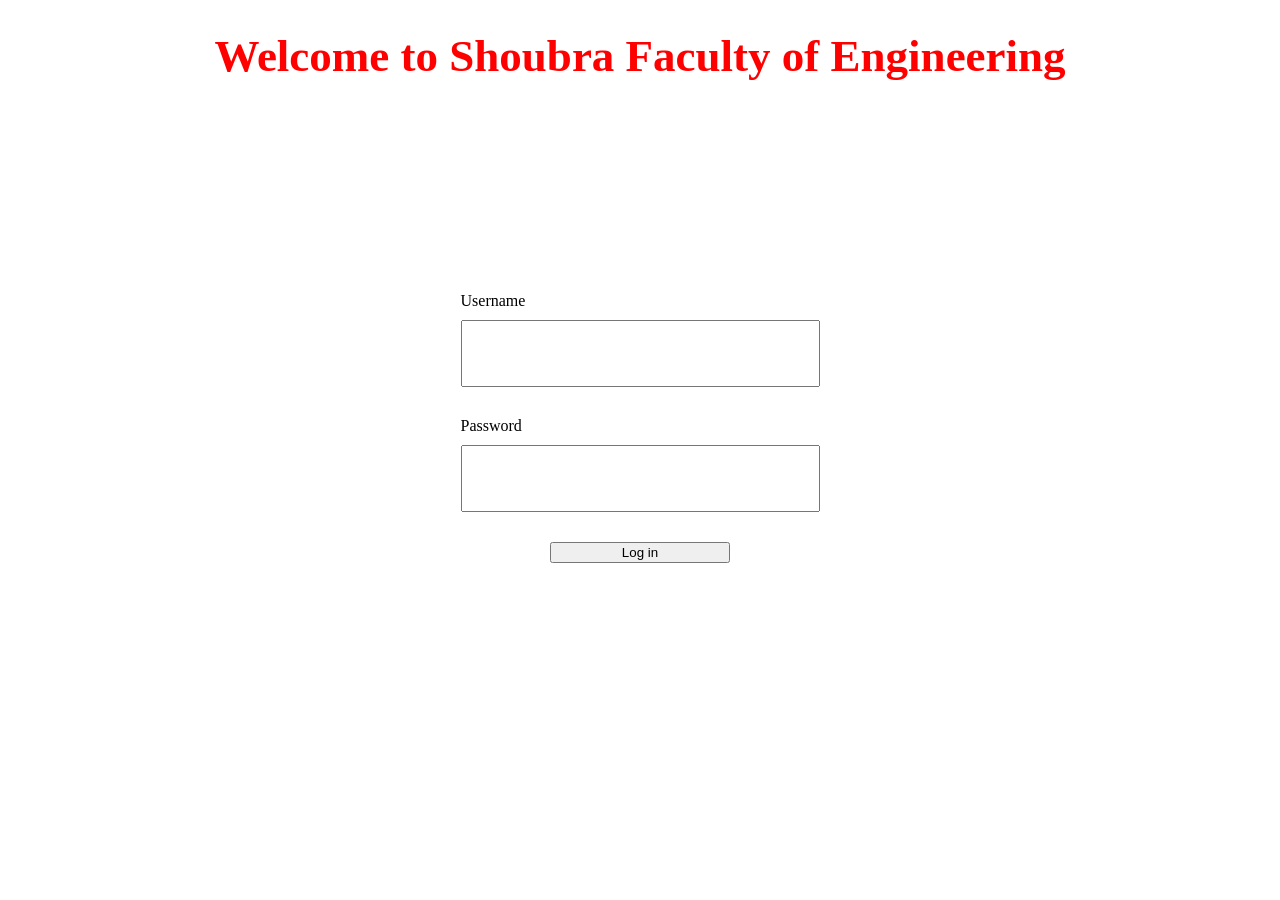
<file: index.html>
<!DOCTYPE html>
    <html>
        <head>

            <link rel="stylesheet" href="Omar-Mohamed-Madboli.css">
        <!-- عنوان الصفحة الى بيظهر فوق -->
            <title>
            Log in
            </title>

        </head>
    <body>
        <h1 class="Welcome-to-Shoubra-faculty-of-engineering" align="center">Welcome to Shoubra Faculty of Engineering</h1>

     <!-- امر ال ديف الى تحت ده بيحط كل ما بداخله داخل حاوية بحيث يسهل التعديل علي كل ما بداخله مره واحدة بدل ميدى لكل واحد كلاس واعدل عليه لوحده -->
        <div class="inputs-container">

            <!-- دا بداية الفورم اما الأكشن الى جمب كلمة فورم دا بيوديك على صفحة عمر عثمان  -->
            <form action="Omar-Othman-page.html">
                 
               <label for="Username">Username</label>                 <!-- ادراج كلمة يوزرنيم -->
               <input type="text" name="username" id="username">      <!-- ادراج امر ادخال اليوزرنيم -->
               <label for="Password">Password</label>                 <!-- ادراج كلمة باسورد -->
               <input type="password" name="password" id="password">  <!-- ادراج امر ادخال الباسورد -->
               <input type="submit" value="Log in">                   <!-- ادراج امر تسجيل الدخول -->
                 
            </form>
             
        </div>

    </body>

    </html>
</file>
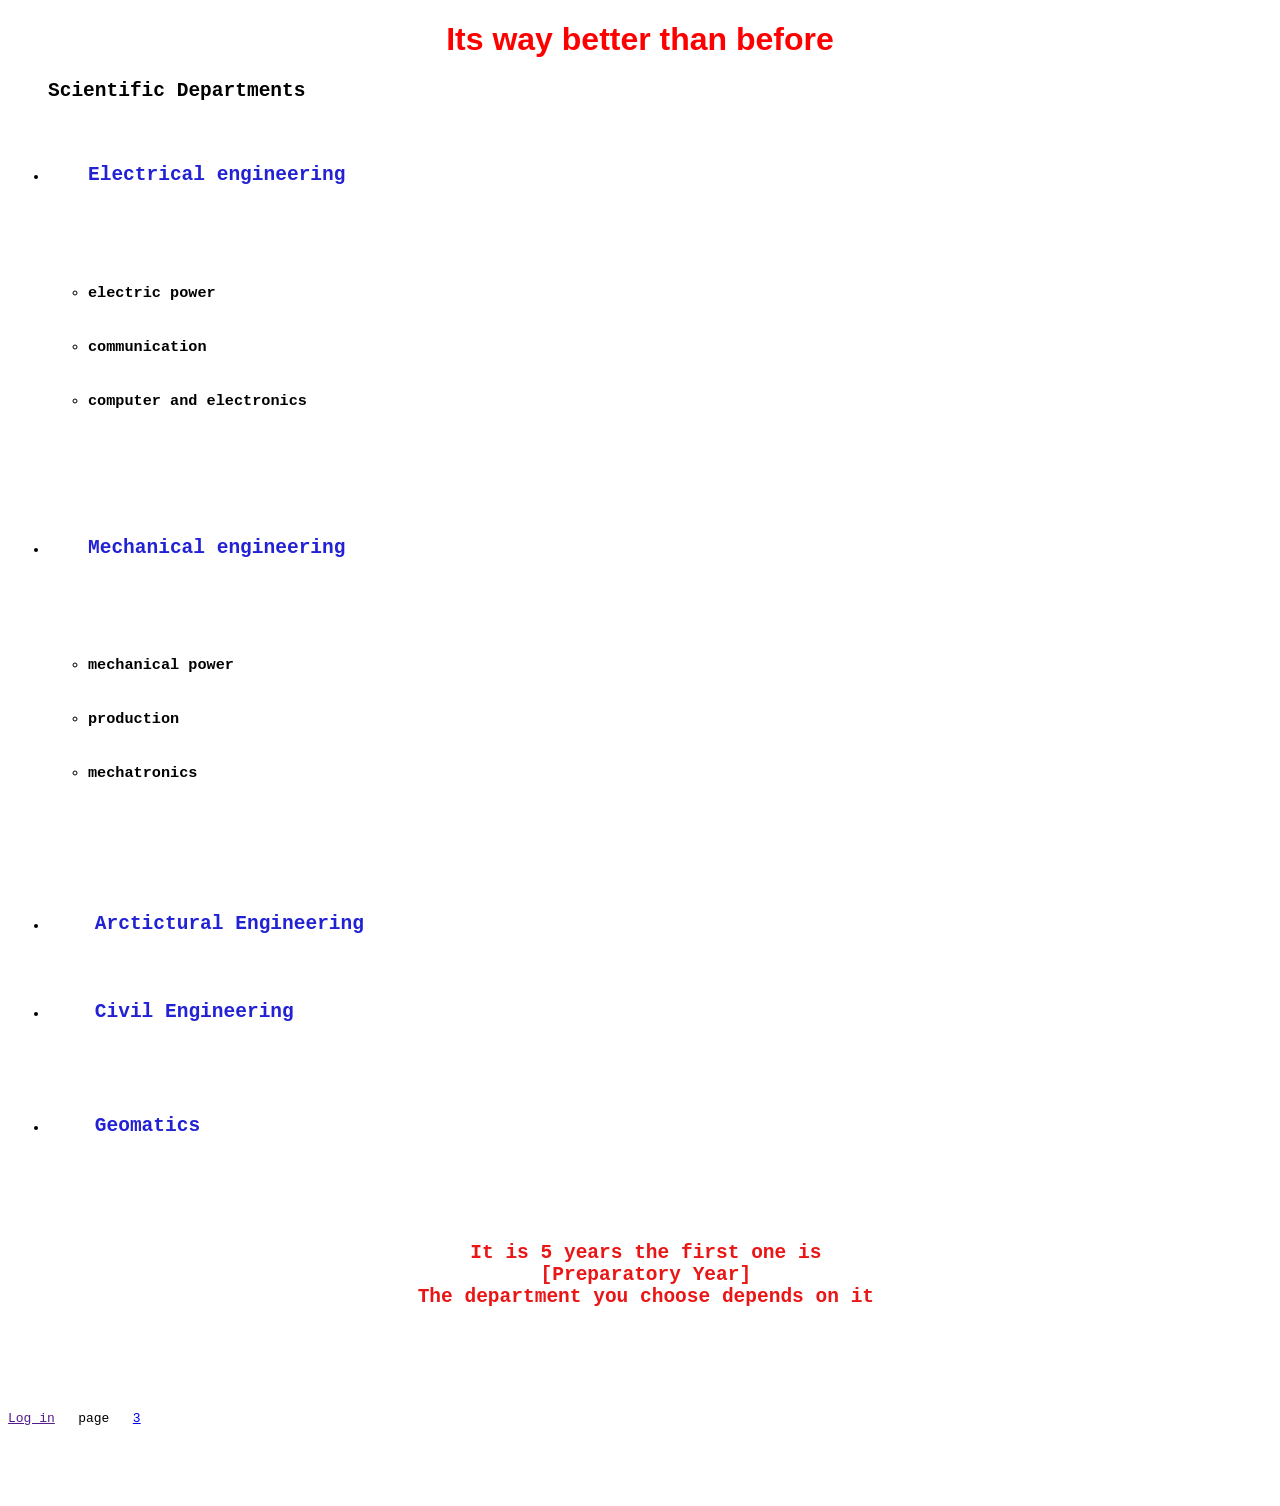
<file: omar - Copy.html>
<!DOCTYPE html>
<html>

<head>
    <title>SHUBRA FUCULTY OF ENGINEERING</title>
    <link rel="stylesheet" href="omar.css">
</head>

<body>
    <h1 class="title" align="center">Its way better than before </h1>
    <pre><ul class="uol" ><h2>Scientific Departments</h2>
    <li><ul><h2><a href="https://feng.bu.edu.eg/departments/electrical-engineering" >Electrical engineering</a></h2>
    <h3>  
    <li>electric power</li>
    <Li>communication</Li>
    <li>computer and electronics</li>
    </h3>
    </ul></li>
    <li><ul><h2><a href=" https://feng.bu.edu.eg/departments/mechanical-engineering" >Mechanical engineering</a></h2>
    <h3>
    <li>mechanical power</li>
    <Li>production</Li>
    <li>mechatronics</li>
    </h3>
    </ul></li>
        <li><h2><a href="https://feng.bu.edu.eg/departments/architectural-engineering" ><pre>    Arctictural Engineering</pre></a></h2></li>
    <li><h2><a href="https://feng.bu.edu.eg/departments/civil-engineering" >    Civil Engineering</a></h2>   
    </h3></li>
            <li><h2><a href="https://feng.bu.edu.eg/departments/geomatics-department">    Geomatics</a></h2></li>
        </ul>
    <pre><h2 align="center" class="end">  It is 5 years the first one is 
 [Preparatory Year]
 The department you choose depends on it</h2> 
               </pre>
                <Pre><a href="">Log in</a>   page   <a href="Contact-us.html">3</a></Pre>
    </body>
    </html>
</file>
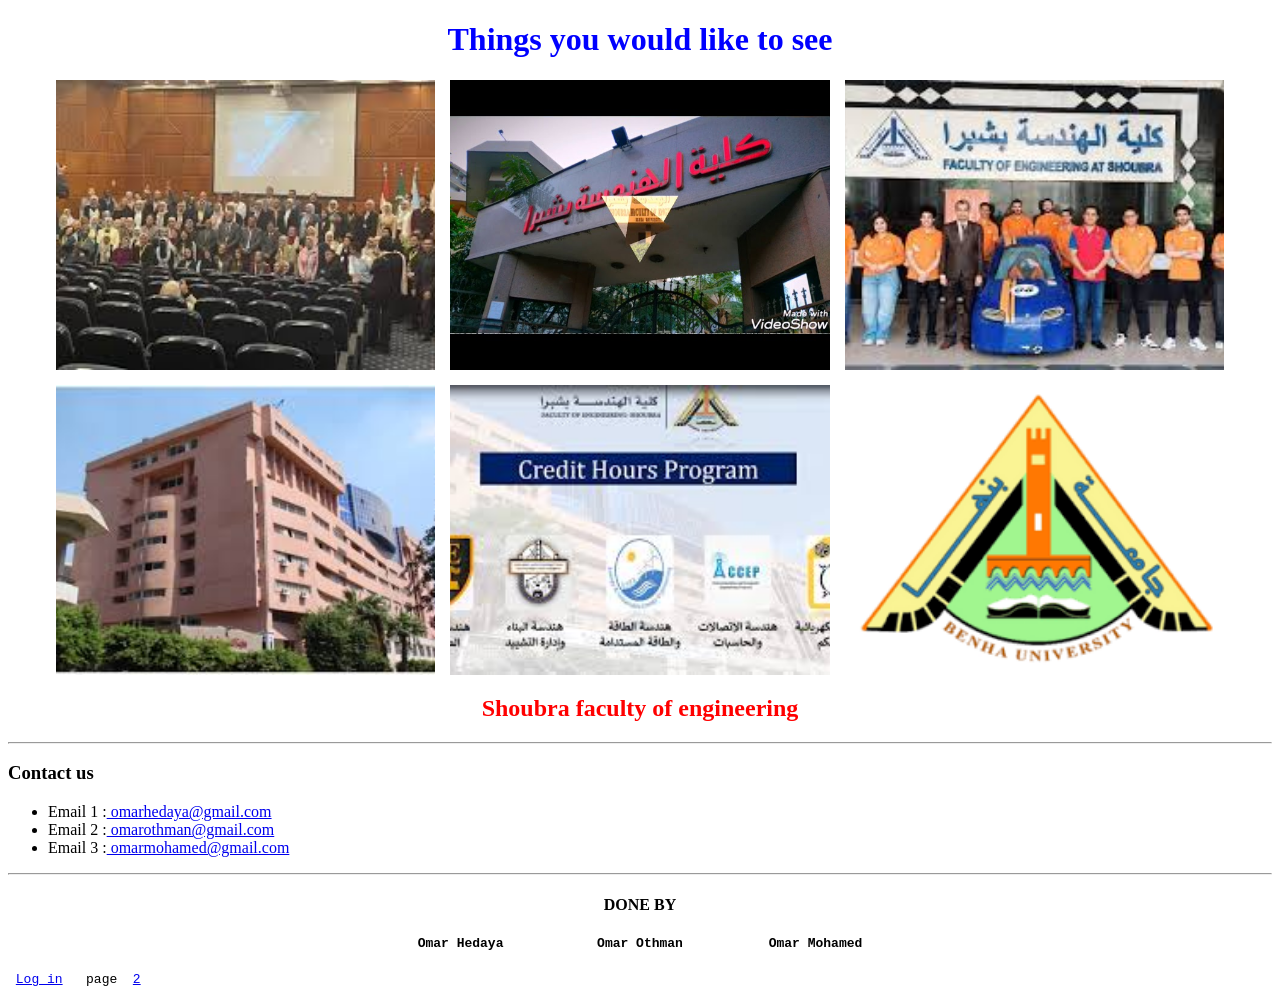
<file: Omar Hedaya-page.html>
<!DOCTYPE html>
    <html>
        <head>
            <title> Contact us </title>
            <!-- The code that links html and css each other -->
            <link rel="stylesheet" href="Omar-Hedaya.css">
        </head>
        <body>
            <h1 class="العنوان"> Things you would like to see </h1>
            <!-- div دا الحاوية الى بتشيل كل ما بداخلها -->
            <div class="تنسيق-الصور">
                <img src="Images/(1).jpg" >
                <img src="Images/(2).jpg" >
                <img src="Images/(3).jpg" >
                <img src="Images/(4).jpg" >
                <img src="Images/(5).jpg" >
                <img src="Images/(6).png" >
            </div>

            <h2 class="Shoubra-faculty-of-engineering" align="center"> Shoubra faculty of engineering  </h2>
            
            <hr>
            
            <h3> Contact us </h3> 
            <!-- Contact List -->
            <ul>
                <li> Email 1 :<a href="mailto:omarhedaya@gmail.com"> omarhedaya@gmail.com </a> </li>
                <li> Email 2 :<a href="mailto:omaothman@gmail.com"> omarothman@gmail.com </a> </li>
                <li> Email 3 :<a href="mailto:omarmohamed@gmail.com"> omarmohamed@gmail.com </a> </li>
            </ul>
            
            <hr>
            
                <H4 align="center">DONE BY</H4> 
            <h4><pre align="center">Omar Hedaya            Omar Othman           Omar Mohamed</pre></h4> 
            <pre> <a href="index.html">Log in</a>   page  <a href="Omar-Othman-page.html">2</a> </pre>
            
        </body>
    </html>
</file>
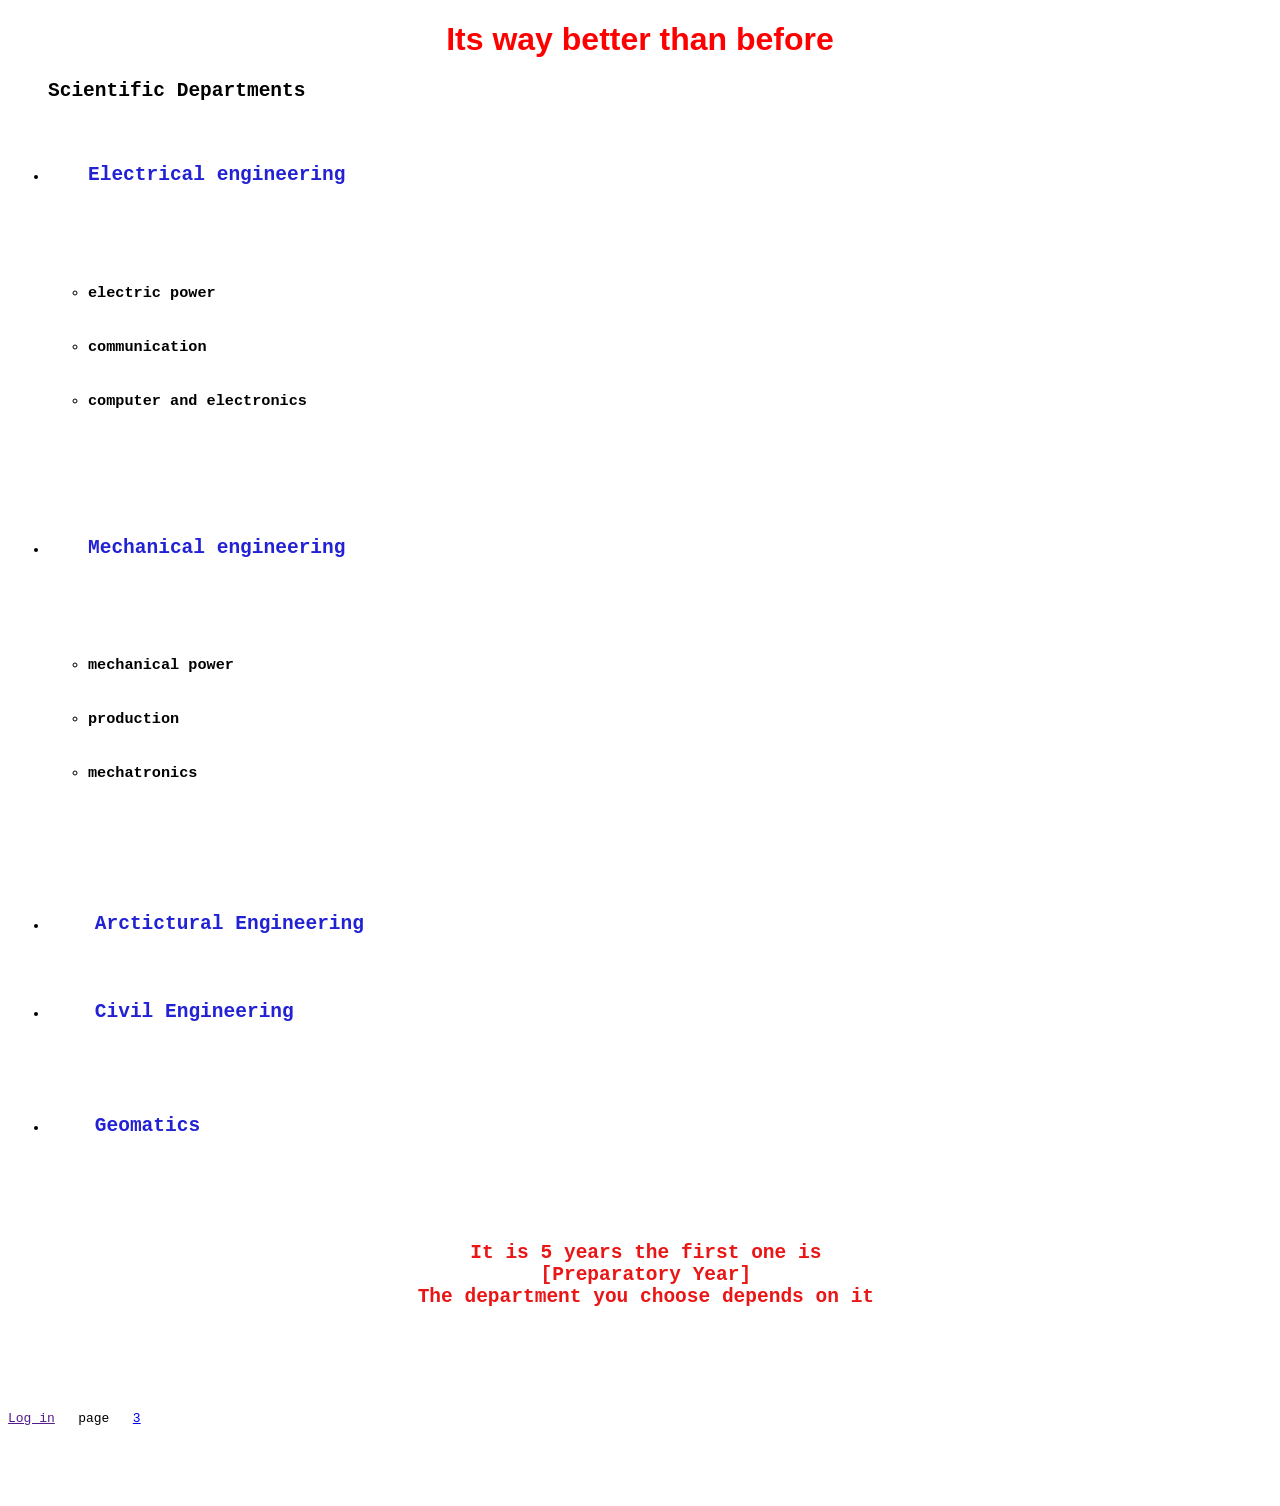
<file: Omar Othman-page.html>
<!DOCTYPE html>
<html>

<head>
    <title>SHUBRA FUCULTY OF ENGINEERING</title>
    <link rel="stylesheet" href="omar.css">
</head>

<body>
    <h1 class="title" align="center">Its way better than before </h1>
    <pre><ul class="uol" ><h2>Scientific Departments</h2>
    <li><ul><h2><a href="https://feng.bu.edu.eg/departments/electrical-engineering" >Electrical engineering</a></h2>
    <h3>  
    <li>electric power</li>
    <Li>communication</Li>
    <li>computer and electronics</li>
    </h3>
    </ul></li>
    <li><ul><h2><a href=" https://feng.bu.edu.eg/departments/mechanical-engineering" >Mechanical engineering</a></h2>
    <h3>
    <li>mechanical power</li>
    <Li>production</Li>
    <li>mechatronics</li>
    </h3>
    </ul></li>
        <li><h2><a href="https://feng.bu.edu.eg/departments/architectural-engineering" ><pre>    Arctictural Engineering</pre></a></h2></li>
    <li><h2><a href="https://feng.bu.edu.eg/departments/civil-engineering" >    Civil Engineering</a></h2>   
    </h3></li>
            <li><h2><a href="https://feng.bu.edu.eg/departments/geomatics-department">    Geomatics</a></h2></li>
        </ul>
    <pre><h2 align="center" class="end">  It is 5 years the first one is 
 [Preparatory Year]
 The department you choose depends on it</h2> 
               </pre>
                <Pre><a href="">Log in</a>   page   <a href="Omar Hedaya-page.html">3</a></Pre>
    </body>
    </html>
</file>
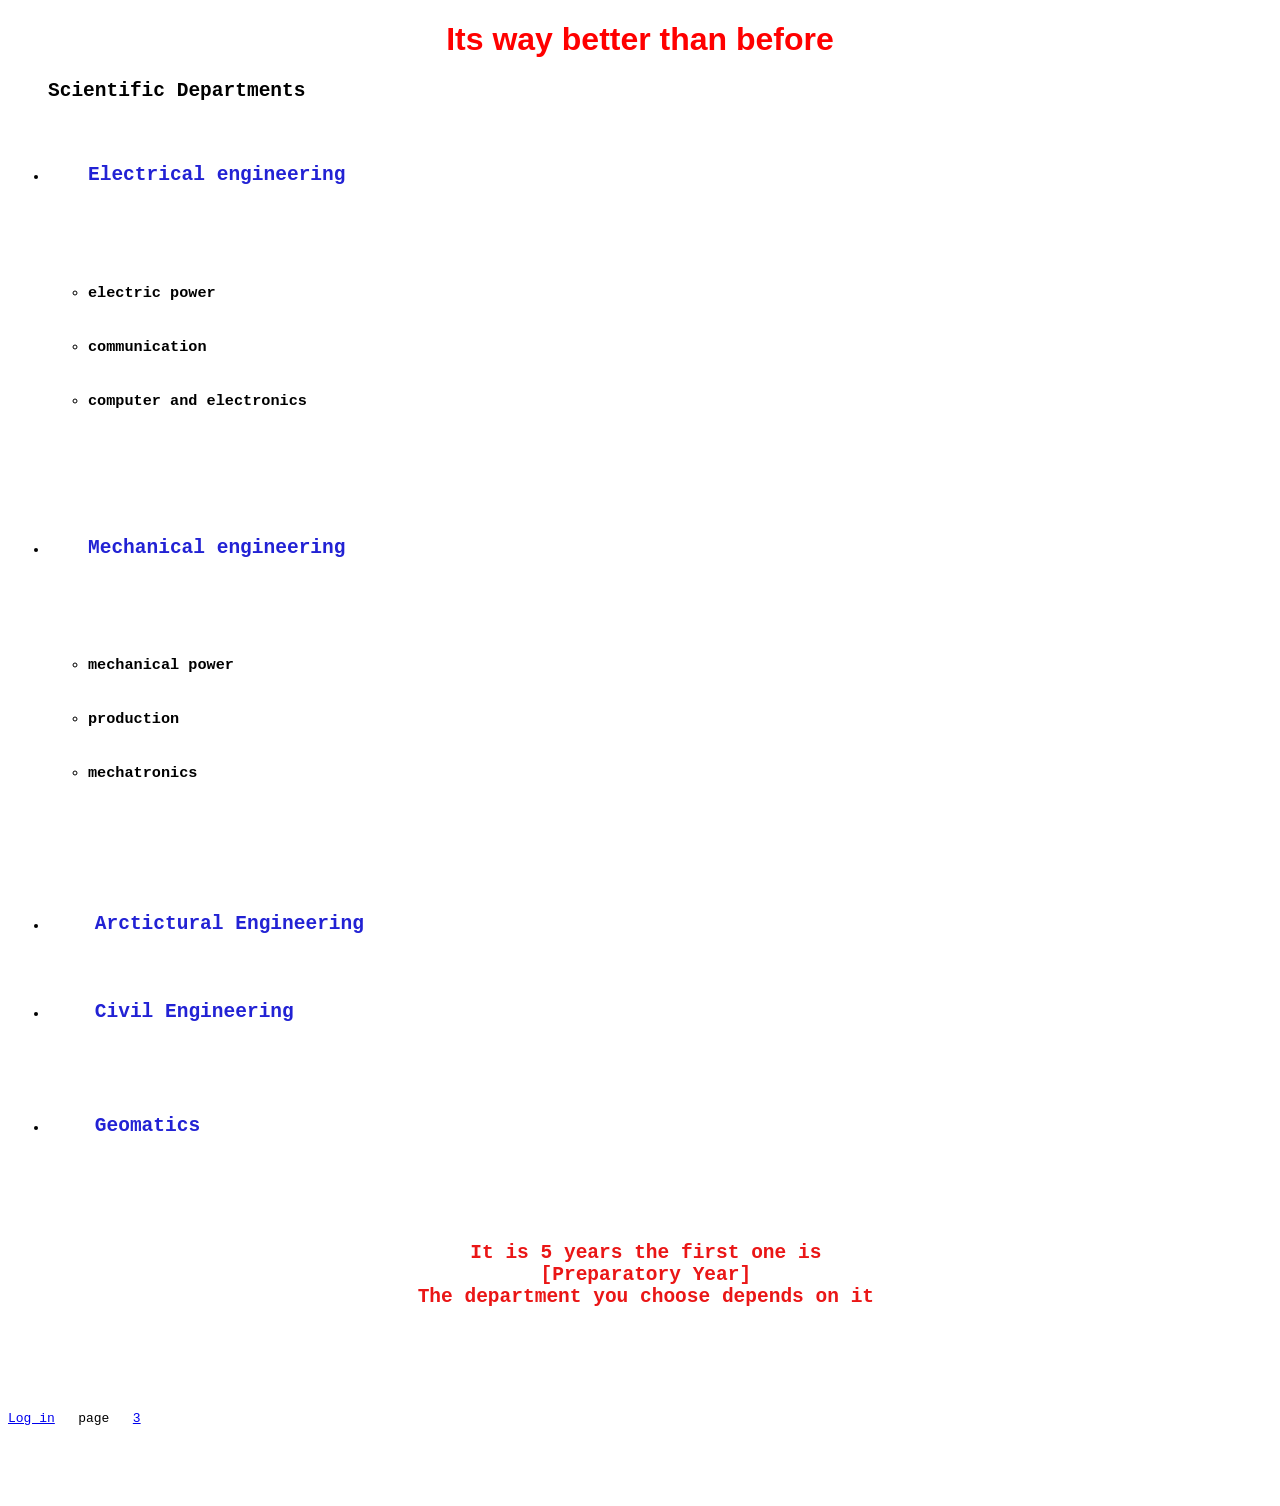
<file: Omar-Othman-page.html>
<!DOCTYPE html>
<html>

<head>
    <title>SHUBRA FUCULTY OF ENGINEERING</title>
    <link rel="stylesheet" href="Omar-Othman.css">
</head>

<body>
    <h1 class="title" align="center">Its way better than before </h1>
    <pre><ul class="uol" ><h2>Scientific Departments</h2>
    <li><ul><h2><a href="https://feng.bu.edu.eg/departments/electrical-engineering" >Electrical engineering</a></h2>
    <h3>  
    <li>electric power</li>
    <Li>communication</Li>
    <li>computer and electronics</li>
    </h3>
    </ul></li>
    <li><ul><h2><a href=" https://feng.bu.edu.eg/departments/mechanical-engineering" >Mechanical engineering</a></h2>
    <h3>
    <li>mechanical power</li>
    <Li>production</Li>
    <li>mechatronics</li>
    </h3>
    </ul></li>
        <li><h2><a href="https://feng.bu.edu.eg/index.php/departments/architecture" ><pre>    Arctictural Engineering</pre></a></h2></li>
    <li><h2><a href="https://feng.bu.edu.eg/departments/civil-engineering" >    Civil Engineering</a></h2>   
    </h3></li>
            <li><h2><a href="https://feng.bu.edu.eg/departments/geomatics-department">    Geomatics</a></h2></li>
        </ul>
    <pre><h2 align="center" class="end">  It is 5 years the first one is 
 [Preparatory Year]
 The department you choose depends on it</h2> 
               </pre>
                <Pre><a href="index.html">Log in</a>   page   <a href="Omar Hedaya-page.html">3</a></Pre>
    </body>
    </html>
</file>
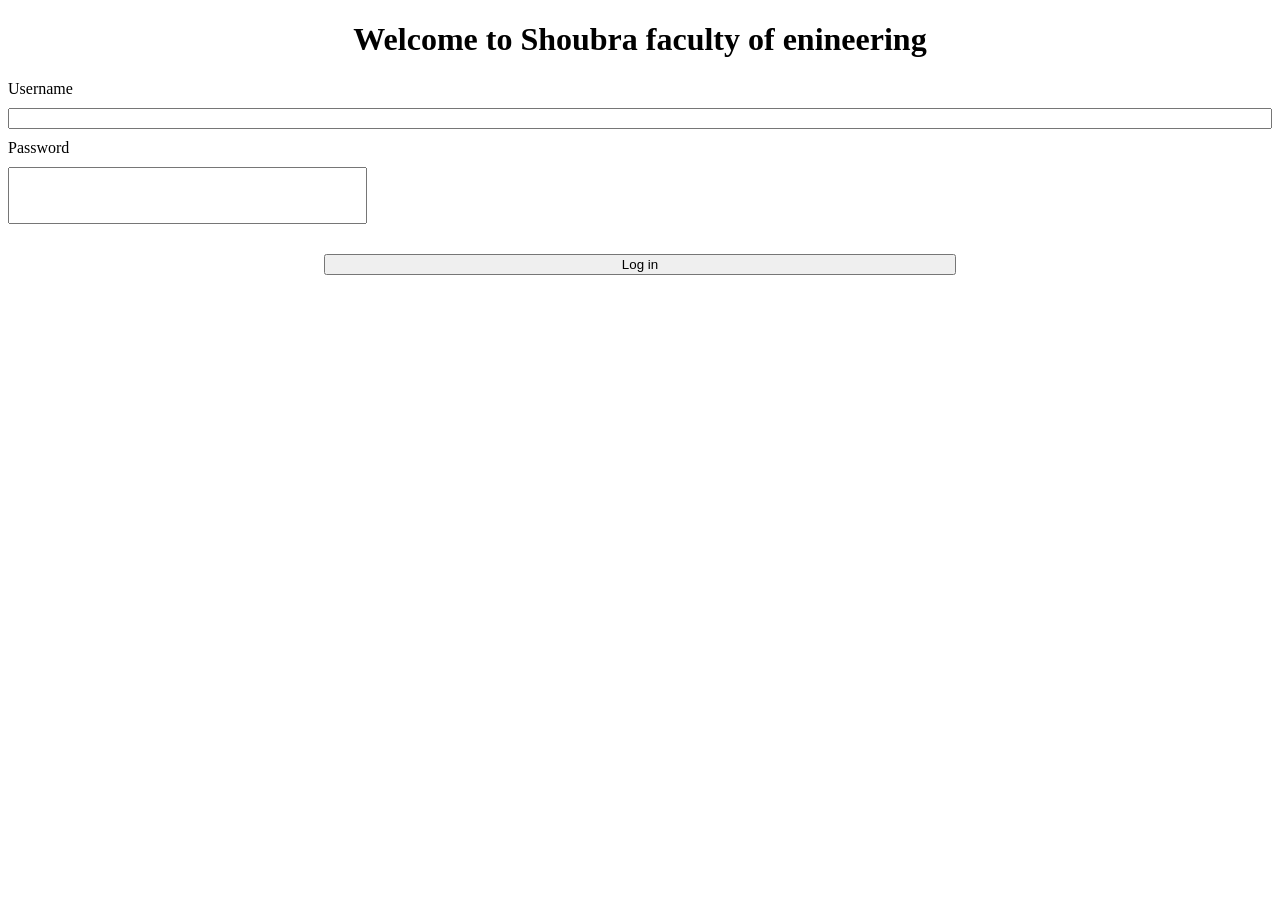
<file: page1.html>
<!DOCTYPE html>
<html>
<head>

     <link rel="stylesheet" href="page1.css">
<title>
Log in
</title>
</head>
<body>
     <h1 class="Welcome to Shoubra faculty of enineering" align="center">Welcome to Shoubra faculty of enineering</h1>
<div class="container">
     
<form action="https://omarhedaya2007-creat.github.io/HTML-AND-CSS-PROJECT/omar%20-%20Copy.html">
               <label for="Username">Username</label>
               <input type="username" name="username" id="username"
               <label for="Password">Password</label>
               <input type="password" name="password" id="password">
               <input type="submit" value="Log in">
</form>
</div>

</body>

</html>
</file>
<file: Omar-Mohamed-Madboli.css>
/* تنسيق النص الترحيبي الخاص بكلية هندسة شبرا */
.Welcome-to-Shoubra-faculty-of-engineering {
    color: red;        /* جعل لون النص أحمر */
    font-size: 45px;   /* تحديد حجم الخط وجعله 45 بيكسل*/
}

/* الحاوية الرئيسية: وظيفتها توسيط المحتوى في منتصف الشاشة */
.inputs-container {
    display: flex;
    flex-direction: column;    /* ترتيب العناصر رأسياً (تحت بعضها) */
    justify-content: center;   /* توسيط رأسي */
    align-items: center;       /* توسيط أفقي */
    height: 70vh;              /* بياخد %70 من طول الشاشة من فوق (كانه بياخد 70 بيكسل من فوق لكن دى بالنسبة المئوية) و بعدين يبدأ يحط المدخلات */
    gap: 50px;                 /* ترك مسافة50 بيكسل بين العنوان و الفورم */
}

/* تنسيق نموذج البيانات (الفورم) */
form {
    display: flex;             /* جعل خانات الادخال تستقبل امر الفليكس دايركشن الى تحتها */
    flex-direction: column;    /* جعل خانات الإدخال رأسياً تحت بعضها فى شكل عمود */
    gap: 10px;                 /* مسافة 10 بيكسل بين كل خانة وأخرى */
}

input[type="text"], 
input[type="password"] {
    /* بيخلى اليوزرنيم والباسورد يقبلوا امر الفليكس دايركشن الى تحت */
    display: flex;

    /* بيخلي العناصر اللي جوه (لو فيه) تترتب فوق بعضها كعمود */
    flex-direction: column;

    /* بيحدد عرض الخانة بالظبط (325 بكسل) عشان متبقاش واخدة الشاشة كلها */
    width: 325px; 

    /* أهم سطر: بيدي مساحة جوه خانة الباسورد و اليوزرنيم 16 بيكسل فوق وتحت و 15 بيكسل يمين وشمال عشان الكلام ميبقاش لزق في الحواف */
    padding: 16px 15px;     

    /* بيكبر حجم الخط اللي المستخدم بيكتبه جوه الخانة */
    font-size: 26px;   

    /* بيبعد الخانة عن اللي تحتها مسافة 20px عشان ميبقوش لزق في بعض */
    margin-bottom: 20px;

    
}

input[type="submit"] {
    /* بيخلي عرض الزرار نص عرض الفورم بالظبط (50%) */
    width: 50%;

    /* دي حركة ذكية عشان توسطن الزرار: بيبعده عن الشمال بنسبة %25  عشان يبقى تحت خانةالباسورد فى النص  بالظبط*/
    margin-left: 25%;
}
</file>
<file: omar.css>
.title{
    color: red; 
    font-family: 'Franklin Gothic Medium', 'Arial Narrow', Arial, sans-serif;
}
.end{
    color: rgb(234, 22, 22);
}
.uol a{
    text-decoration: darkgray;
    color: rgb(34, 34, 212);
}
.uol {
    font-size: 13px;
}
</file>
<file: Omar-Hedaya.css>
.العنوان{
    /* دا بيخلى اللون النص ارؤق */
    color: blue;
    /* دا بيخلى الكلام فى النص */
    text-align: center;
}

.تنسيق-الصور {
    /* بيخلى الصور تقبل امر الفليكس راب الى تحت */
    display: flex;
    /* دا لما السطر بيخلص بيدأ من سطر جديد */
    flex-wrap: wrap;
    /* بيوسطن المحتوى بالعرض */
    justify-content: center;
    /* دا بيخلى المسافة ما بين كل صورة والتانية 15 بيكسل */
    gap: 15px;
    /* دا بينزل 20 بكسل من سقف الصفحة ويبيتدى يحط الصور */
    margin-top: 20px;
}

.تنسيق-الصور img{
    /* ( كأنها 30 بكسل لكن بالنسبة المئوية) عرض الصور بالنسبة المئوية */
    width: 30%; 
    /* طول الصور بالبكسل*/
    height: 290px;
    /* دا بيخلى الصور تتظبط جوه المقاس الى انا حاطته ( الى هو 30% عرض و طول 290 بكسل ) من غير ما تتمط او تبوظ */
    object-fit: cover;
}
.Shoubra-faculty-of-engineering {
    /* دا بيخلى لون النص احمر */
    color: red;
}
</file>
<file: Omar-Othman.css>
/* تنسيق العناصر التي تحمل كلاس ( title ) */
.title {
    
    color: red; /* تغيير لون النص إلى الأحمر */
    
    /* تحديد نوع خط المتصفح سيحاول تشغيل الخط الأول، وإذا لم يجده ينتقل للخط للتالي وهكذا */
    font-family: 'Franklin Gothic Medium', 'Arial Narrow', Arial, sans-serif;
}

/* تنسيق العناصر التي تحمل كلاس ( end ) */
.end {
    
    /* تحديد درجة معينة من اللون الأحمر باستخدام نظام الـ RGB (أحمر، أخضر، أزرق) */
    color: rgb(234, 22, 22);
}

/* تنسيق العنصر الذي يحمل كلاس uol */
.uol {
    
    /* تصغير حجم الخط ليكون 13 بكسل */
    font-size: 13px;
}

/* تنسيق الروابط الموجودة داخل عنصر يحمل كلاس ( uol ) */
.uol a {
    
    /* التحكم في الخط الموجود تحت اللينك (هنا تم تحديد لون الرمادي الغامق له) */
    text-decoration: darkgray;
    
    /* تغيير لون اللينك إلى درجة معينة من الأزرق */
    color: rgb(34, 34, 212);
}
</file>
<file: page1.css>
/* تنسيق النص الترحيبي الخاص بكلية هندسة شبرا */
.Welcome-to-Shoubra-faculty-of-engineering {
    color: red;        /* جعل لون النص أحمر */
    font-size: 45px;   /* تحديد حجم الخط وجعله 45 بيكسل*/
}

/* الحاوية الرئيسية: وظيفتها توسيط المحتوى في منتصف الشاشة */
.inputs-container {
    display: flex;
    flex-direction: column;    /* ترتيب العناصر رأسياً (تحت بعضها) */
    justify-content: center;   /* توسيط رأسي */
    align-items: center;       /* توسيط أفقي */
    height: 70vh;              /* بياخد %70 من طول الشاشة من فوق (كانه بياخد 70 بيكسل من فوق لكن دى بالنسبة المئوية) و بعدين يبدأ يحط المدخلات */
    gap: 50px;                 /* ترك مسافة50 بيكسل بين العنوان و الفورم */
}

/* تنسيق نموذج البيانات (الفورم) */
form {
    display: flex;             /* جعل خانات الادخال تستقبل امر الفليكس دايركشن الى تحتها */
    flex-direction: column;    /* جعل خانات الإدخال رأسياً تحت بعضها فى شكل عمود */
    gap: 10px;                 /* مسافة 10 بيكسل بين كل خانة وأخرى */
}

input[type="text"], 
input[type="password"] {
    /* بيخلى اليوزرنيم والباسورد يقبلوا امر الفليكس دايركشن الى تحت */
    display: flex;

    /* بيخلي العناصر اللي جوه (لو فيه) تترتب فوق بعضها كعمود */
    flex-direction: column;

    /* بيحدد عرض الخانة بالظبط (325 بكسل) عشان متبقاش واخدة الشاشة كلها */
    width: 325px; 

    /* أهم سطر: بيدي مساحة جوه خانة الباسورد و اليوزرنيم 16 بيكسل فوق وتحت و 15 بيكسل يمين وشمال عشان الكلام ميبقاش لزق في الحواف */
    padding: 16px 15px;     

    /* بيكبر حجم الخط اللي المستخدم بيكتبه جوه الخانة */
    font-size: 18px;   

    /* بيبعد الخانة عن اللي تحتها مسافة 20px عشان ميبقوش لزق في بعض */
    margin-bottom: 20px;

    
}

input[type="submit"] {
    /* بيخلي عرض الزرار نص عرض الفورم بالظبط (50%) */
    width: 50%;

    /* دي حركة ذكية عشان توسطن الزرار: بيبعده عن الشمال بنسبة %25  عشان يبقى تحت خانةالباسورد فى النص  بالظبط*/
    margin-left: 25%;
}
</file>
